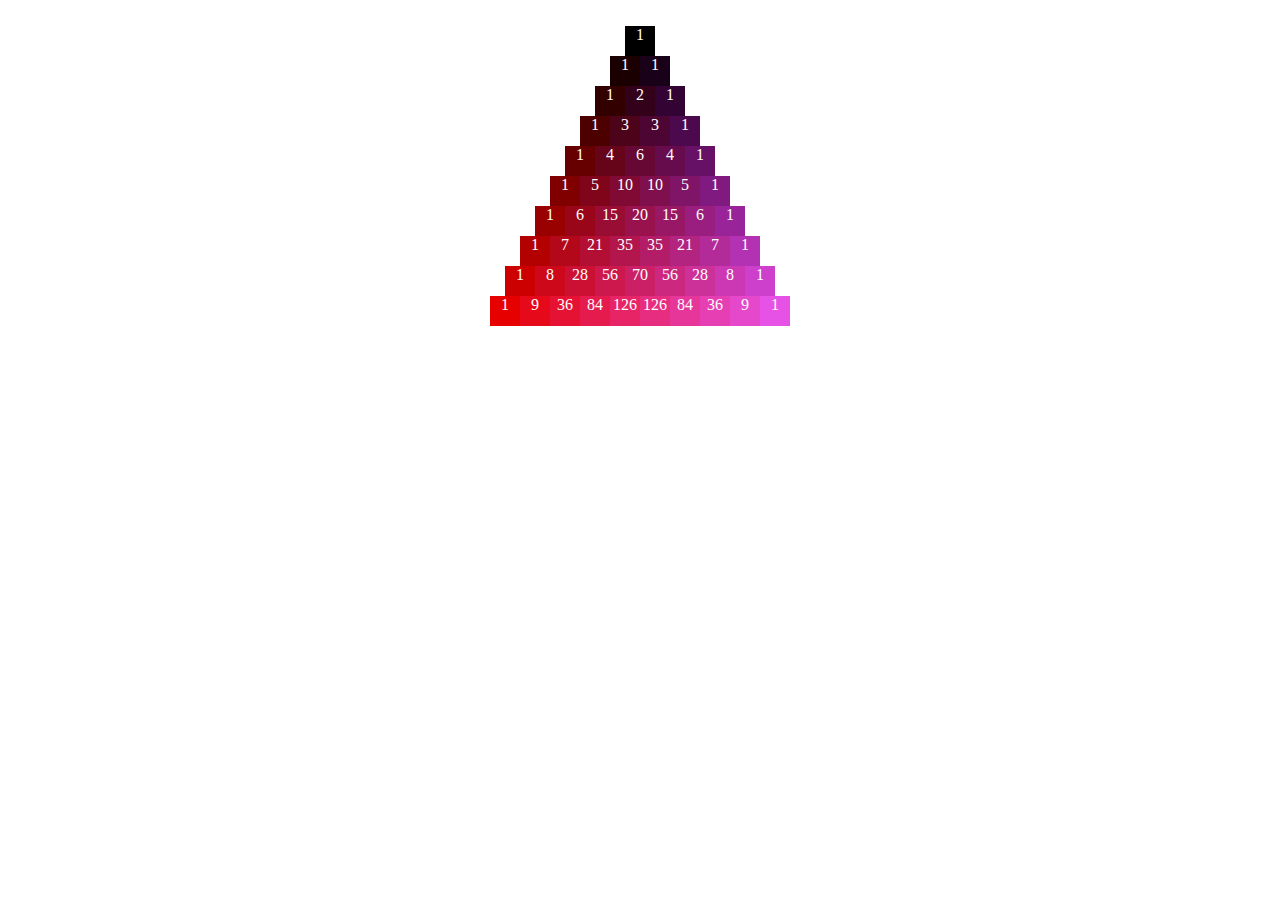
<file: Hajosteszt/Hajosteszt/wwwroot/jsgyak.html>
﻿﻿<!DOCTYPE html>
<html>
<head>
    <meta charset="utf-8" />
    <title>Pascal háromszög</title>
    <script src="jsgyak.js"></script>
    <style>
        * {
            box-sizing: border-box;
        }

        .sorozás {
            display: flex;
            flex-direction: row;
            justify-content: center;
        }

        .számozás {
            width: 30px;
            height: 30px;
            color: white;
            text-align: center;
        }
    </style>
</head>
<body>
    <div id="pascal">
    </div>

</body>
</html>
</file>
